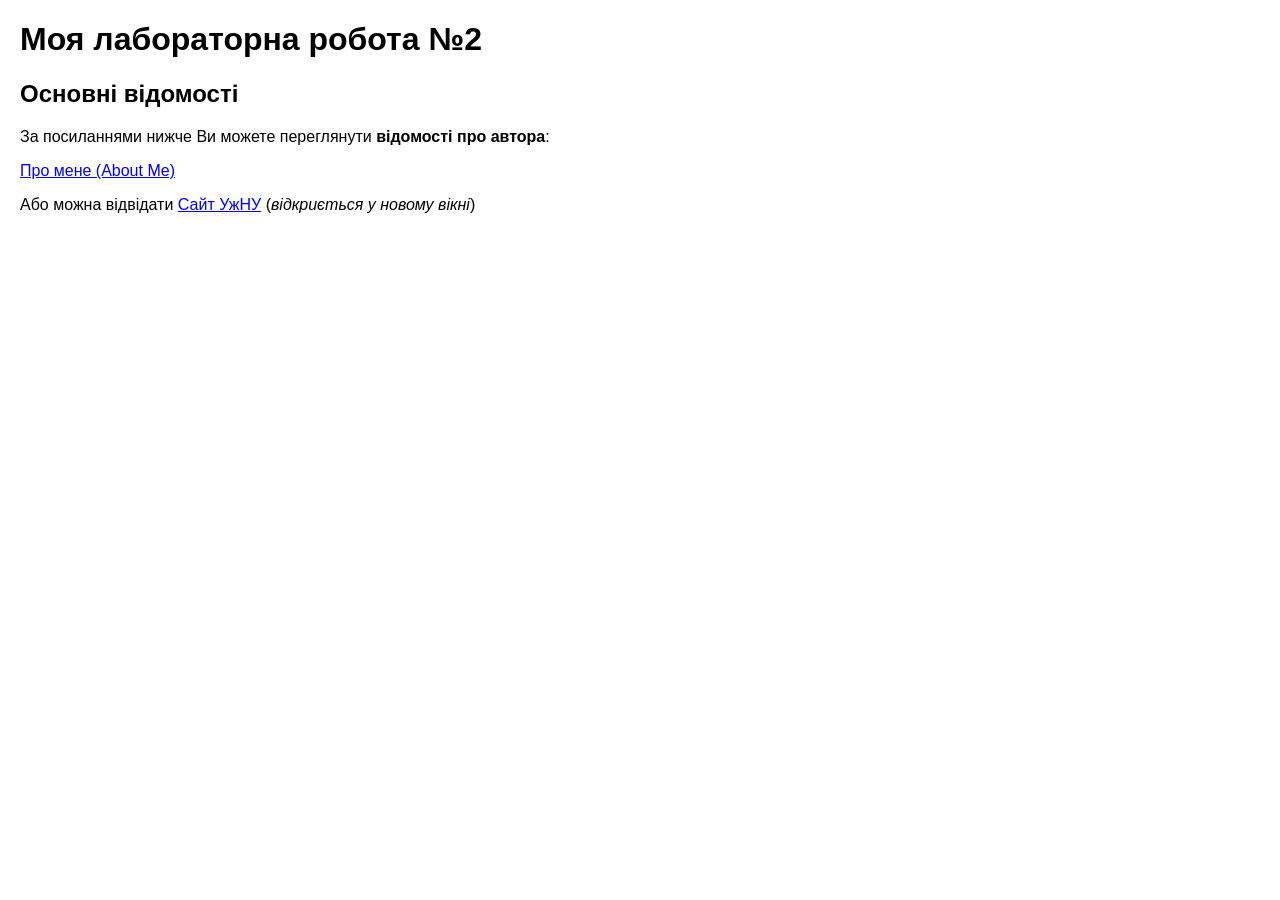
<file: Lab2_HTML/index.html>
<!DOCTYPE html>
<html lang="uk">
  <head>
    <meta charset="utf-8">
    <title>Лабораторна робота №2: головна</title>
    <link rel="stylesheet" href="styles.css">
  </head>
  <body>
    <h1>Моя лабораторна робота №2</h1>
    <h2>Основні відомості</h2>
    <p>За посиланнями нижче Ви можете переглянути <strong>відомості про автора</strong>:</p>
    <p><a href="author.html">Про мене (About Me)</a></p>
    <p>Або можна відвідати <a href="https://www.uzhnu.edu.ua/" target="_blank">Сайт УжНУ</a> (<em>відкриється у новому вікні</em>)</p>
  </body>
</html>
</file>
<file: Lab2_HTML/styles.css>
body {
  font-family: sans-serif;
  margin: 20px;
  color: #000000;
}

h1 {
  font-weight: bold;
}

h2 {
  margin-top: 20px;
}

a {
  color: blue;
}
/* Контейнер посилання */
.home-link {
  display: inline-flex;
  align-items: center;
  gap: 8px;
  text-decoration: none;
}

/* Приховуємо текст за замовчуванням */
.home-link .nav-text {
  display: none;
  font-weight: bold;
  color: #0056b3;
}

/* Показуємо текст тільки при наведенні курсору миші (:hover) */
.home-link:hover .nav-text {
  display: inline;
}
</file>
